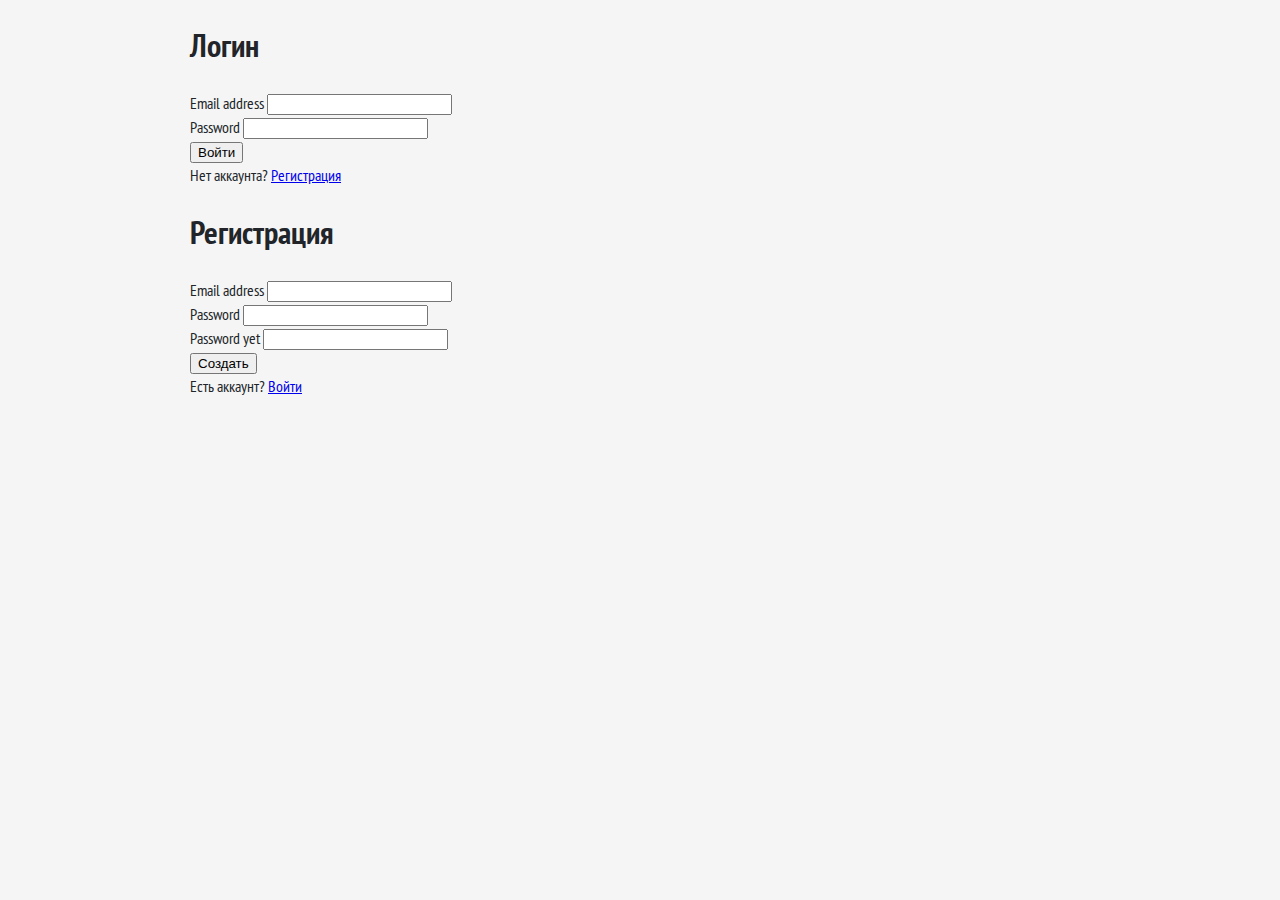
<file: www/login.html>
<!DOCTYPE html>
<html lang="en">

<head>
  <meta charset="UTF-8">
  <meta http-equiv="X-UA-Compatible" content="IE=edge">
  <meta name="viewport" content="width=device-width, initial-scale=1.0">
  <title>Document</title>


  <link rel="preconnect" href="https://fonts.gstatic.com">
  <link href="https://fonts.googleapis.com/css2?family=Open+Sans&family=Oswald&family=PT+Sans+Narrow&display=swap" rel="stylesheet">
  <link href="https://cdn.jsdelivr.net/npm/bootstrap@5.0.1/dist/css/bootstrap.min.css" rel="stylesheet" integrity="sha384-+0n0xVW2eSR5OomGNYDnhzAbDsOXxcvSN1TPprVMTNDbiYZCxYbOOl7+AMvyTG2x" crossorigin="anonymous">
  <link rel="stylesheet" href="css/style.css">

</head>

<body>
  <div id="app" class="vh-100 d-flex align-items-center justify-content-center">

        <div class="max-width-300 ma p-3">


            <div class="" id="loginContent">
              <h1>Логин</h1>
              <div class="mb-3">
                <label for="loginEmail" class="form-label">Email address</label>
                <input type="email" class="form-control" id="loginEmail" email>
                <div id="msgAuthError" class="form-text"></div>
              </div>
              <div class="mb-3">
                <label for="loginPassword" class="form-label">Password</label>
                <input type="password" class="form-control" id="loginPassword" required>
              </div>
              <button onclick="onLogin()" class="btn btn-primary form-control">Войти</button>
              <div class="mt-3">
                <label class="form-check-label px-2">Нет аккаунта?</label>
                <a class="link" href="javascript:()=>{}" onclick="toggleTab()">Регистрация</a>
              </div>
            </div>

            <div class="d-none fade-in-down" id="registerContent" >
              <h1>Регистрация</h1>
              <div class="mb-3">
                <label for="registerEmail" class="form-label" >Email address</label>
                <input type="email" class="form-control" id="registerEmail" email required>
                <div id="msgRegError" class="form-text"></div>
              </div>
              <div class="mb-3">
                <label for="registerPassword" class="form-label" >Password</label>
                <input type="password" class="form-control" id="registerPassword" required>
              </div>
              <div class="mb-3">
                <label for="registerPassword2" class="form-label">Password yet</label>
                <input type="password" class="form-control" id="registerPassword2" required>
              </div>
              <button onclick="onRegister()" class="btn btn-primary form-control">Создать</button>
              <div class="mt-3">
                <label class="form-check-label px-2">Есть аккаунт?</label>
                <a class="link" href="javascript:()=>{}" onclick="toggleTab()">Войти</a>
              </div>
            </div>

        </div>

  </div>

  <script src="https://cdn.jsdelivr.net/npm/bootstrap@5.0.1/dist/js/bootstrap.bundle.min.js" integrity="sha384-gtEjrD/SeCtmISkJkNUaaKMoLD0//ElJ19smozuHV6z3Iehds+3Ulb9Bn9Plx0x4" crossorigin="anonymous"></script>

  <script>

    function toggleTab(){
      document.getElementById('loginContent').classList.toggle("d-none")
      document.getElementById('registerContent').classList.toggle("d-none")
    }

    async function onLogin(){

      if(loginEmail.value.length === 0 || loginPassword.value.length === 0){
                msgAuthError.innerText = "Попытка отправить невалидные данные"
                return;
            }

            let data = {
                email: loginEmail.value,
                password: loginPassword.value
             }

             let response = await fetch('/user/login', {
                method: 'POST',
                headers: {
                    'Content-Type': 'application/json'
                },
                body: JSON.stringify(data)
            })
            
            let result = await response.json();
            msgAuthError.innerText = result?.error ?? '';
            
            switch(result?.code){
                case 200:
                    window.location.href = '/';
                    return;
                default:
                    return;
          }
    }

    async function onRegister(){
      if(registerEmail.value.length === 0 || registerPassword.value.length === 0 || registerPassword2.value.length === 0){
                msgRegError.innerText = "Попытка отправить невалидные данные"
                return;
            }

            var data = { 
                email: registerEmail.value,
                password: registerPassword.value
             }

             var response = await fetch('/user/register', {
                method: 'POST',
                headers: {
                    'Content-Type': 'application/json'
                },
                body: JSON.stringify(data)
            })
            
            var result = await response.json();
            this.msgRegError = result?.error ?? ''

            switch(result?.code){
                case 200:
                    toggleTab()
                    return;
                default:
                    return;
            }
    }

  </script>
</body>

</html>
</file>
<file: www/css/style.css>
body {
    margin: 0;

    font-size: 1rem;
    font-weight: 400;
    line-height: 1.5;
    color: #212529;
    background-color: #f5f5f5;
    font-family: 'PT Sans Narrow';
}

.table {
    font-size: 1.4rem;
}

.list-group {
    font-size: 1.4rem;
}

.modal-title {
    font-size: 2rem;
    text-transform: uppercase;
}

#app {
    max-width: 900px;
    margin: auto;
}

header {
    font-family: 'Oswald';
    text-transform: uppercase;
}

.max-width-300 {
    min-width: 300px !important;
}

.pageTitle {
    font-family: Oswald;
    margin: auto;
    margin-left: 0;
    text-transform: uppercase;
    font-size: 3rem;
    color: #40808c;
}

.state-card .sub-text {
    font-size: .875em;
    color: #6c757d;
    margin-bottom: 0;
    font-weight: bold;
}

.pageTitle, .card-title {
    font-family: Oswald;
}

.state-card .card-title {
    font-size: 4rem;
    padding-bottom: 0;
    margin-bottom: 0;
    color: #39c2d8;
}

.cards {
    display: flex;
    justify-content: flex-end;
    min-width: 150px;
    text-align: right;
}

.searchContainer {
    display: flex;
    justify-content: flex-end;
    padding: 0 0 20px 0;
}


.btnsTable {

    display: flex;
    background-color: #f8f9fa;
    justify-content: flex-end;
}

.btnsTable .btn:hover {
    background-color: #fff;
} 

.empty-table {
    padding: 90px;
    text-align: center;
}

.imgState {
    width: 94px;
    height: 94px;
    margin: 20px;
}

.table tr {
    border-style: hidden;
}

.color-white {
    color: white !important;
}

.add-bot-dialog {

    display: flex;
    margin: auto;
    justify-content: center;
    align-items: center;
    height: 300px;
    position: absolute;
    width: 100%;
    background: #fff;
    top: 10%;
    max-width: 900px;
    border: 1px solid blue;
}

.expend {
    padding: 20px;
}

.ml-15 {
 margin-left: 15px;
 flex-basis: 50px;
}

.footer {
    position: fixed;
    bottom: 0;
    left: 0;
    width: 100%;
}

.selected {
    background-color: rgba(0,0,0,0.1);
}

.index {
    padding: 5px;
    border: 1px solid red;
}
</file>
